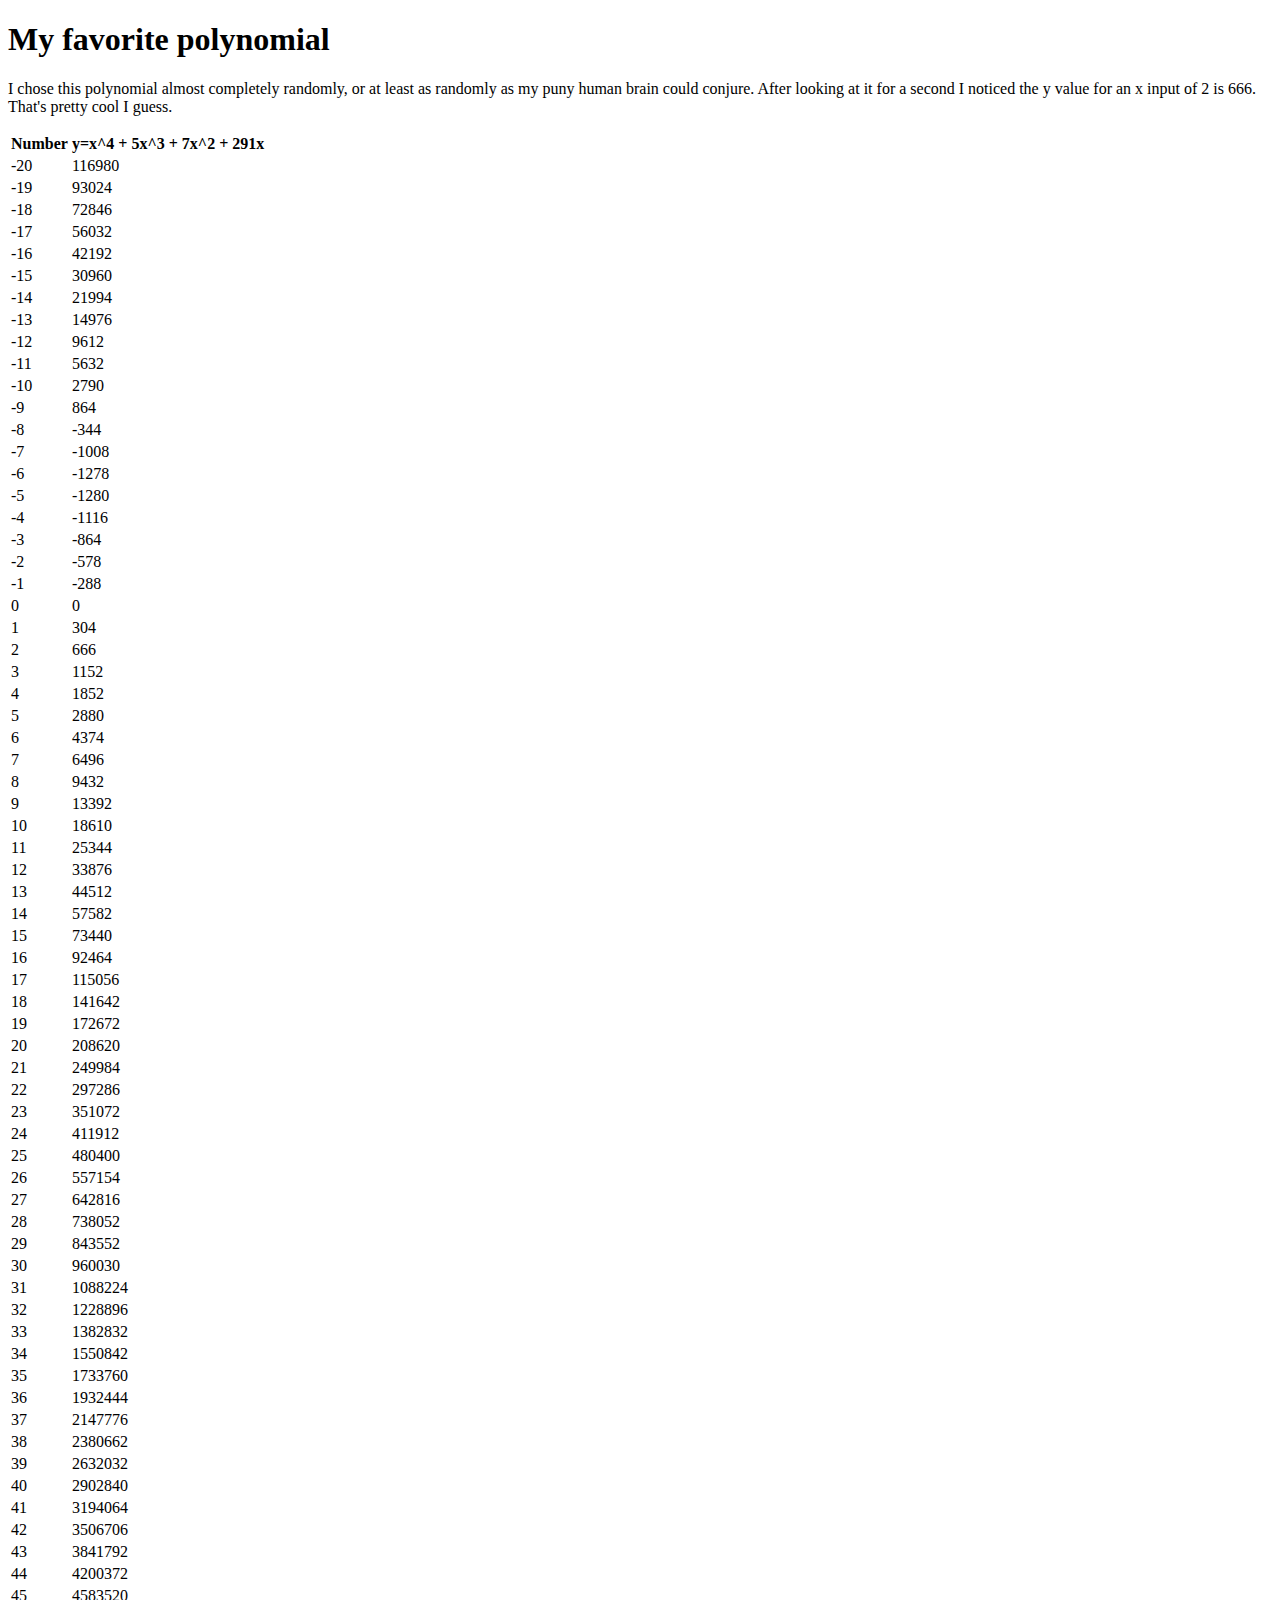
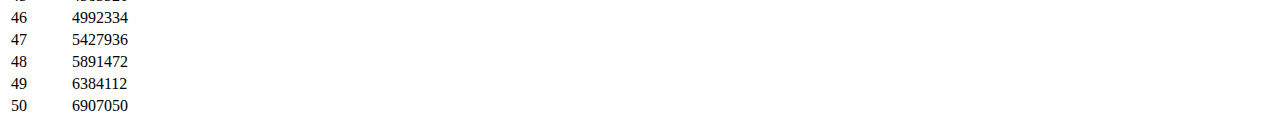
<file: polynomial.html>
<!DOCTYPE html>
  <html>
    <head>
      <title>PolyTable</title>
    </head>
    <body>
      <h1> My favorite polynomial</h1>
      <p>
         I chose this polynomial almost completely randomly, or at least as randomly as my puny human brain could conjure.  After looking at it for a second I noticed the y 
        value for an x input of 2 is 666.  That's pretty cool I guess.
      </p>
       <table>
        <tr><th>Number</th><th>y=x^4 + 5x^3 + 7x^2 + 291x</th></tr>
        <tr><td>-20</td><td>116980</td></tr>
        <tr><td>-19</td><td>93024</td></tr>
        <tr><td>-18</td><td>72846</td></tr>
        <tr><td>-17</td><td>56032</td></tr>
        <tr><td>-16</td><td>42192</td></tr>
        <tr><td>-15</td><td>30960</td></tr>
        <tr><td>-14</td><td>21994</td></tr>
        <tr><td>-13</td><td>14976</td></tr>
        <tr><td>-12</td><td>9612</td></tr>
        <tr><td>-11</td><td>5632</td></tr>
        <tr><td>-10</td><td>2790</td></tr>
        <tr><td>-9</td><td>864</td></tr>
        <tr><td>-8</td><td>-344</td></tr>
        <tr><td>-7</td><td>-1008</td></tr>
        <tr><td>-6</td><td>-1278</td></tr>
        <tr><td>-5</td><td>-1280</td></tr>
        <tr><td>-4</td><td>-1116</td></tr>
        <tr><td>-3</td><td>-864</td></tr>
        <tr><td>-2</td><td>-578</td></tr>
        <tr><td>-1</td><td>-288</td></tr>
        <tr><td>0</td><td>0</td></tr>
        <tr><td>1</td><td>304</td></tr>
        <tr><td>2</td><td>666</td></tr>
        <tr><td>3</td><td>1152</td></tr>
        <tr><td>4</td><td>1852</td></tr>
        <tr><td>5</td><td>2880</td></tr>
        <tr><td>6</td><td>4374</td></tr>
        <tr><td>7</td><td>6496</td></tr>
        <tr><td>8</td><td>9432</td></tr>
        <tr><td>9</td><td>13392</td></tr>
        <tr><td>10</td><td>18610</td></tr>
        <tr><td>11</td><td>25344</td></tr>
        <tr><td>12</td><td>33876</td></tr>
        <tr><td>13</td><td>44512</td></tr>
        <tr><td>14</td><td>57582</td></tr>
        <tr><td>15</td><td>73440</td></tr>
        <tr><td>16</td><td>92464</td></tr>
        <tr><td>17</td><td>115056</td></tr>
        <tr><td>18</td><td>141642</td></tr>
        <tr><td>19</td><td>172672</td></tr>
        <tr><td>20</td><td>208620</td></tr>
        <tr><td>21</td><td>249984</td></tr>
        <tr><td>22</td><td>297286</td></tr>
        <tr><td>23</td><td>351072</td></tr>
        <tr><td>24</td><td>411912</td></tr>
        <tr><td>25</td><td>480400</td></tr>
        <tr><td>26</td><td>557154</td></tr>
        <tr><td>27</td><td>642816</td></tr>
        <tr><td>28</td><td>738052</td></tr>
        <tr><td>29</td><td>843552</td></tr>
        <tr><td>30</td><td>960030</td></tr>
        <tr><td>31</td><td>1088224</td></tr>
        <tr><td>32</td><td>1228896</td></tr>
        <tr><td>33</td><td>1382832</td></tr>
        <tr><td>34</td><td>1550842</td></tr>
        <tr><td>35</td><td>1733760</td></tr>
        <tr><td>36</td><td>1932444</td></tr>
        <tr><td>37</td><td>2147776</td></tr>
        <tr><td>38</td><td>2380662</td></tr>
        <tr><td>39</td><td>2632032</td></tr>
        <tr><td>40</td><td>2902840</td></tr>
        <tr><td>41</td><td>3194064</td></tr>
        <tr><td>42</td><td>3506706</td></tr>
        <tr><td>43</td><td>3841792</td></tr>
        <tr><td>44</td><td>4200372</td></tr>
        <tr><td>45</td><td>4583520</td></tr>
        <tr><td>46</td><td>4992334</td></tr>
        <tr><td>47</td><td>5427936</td></tr>
        <tr><td>48</td><td>5891472</td></tr>
        <tr><td>49</td><td>6384112</td></tr>
        <tr><td>50</td><td>6907050</td></tr>
      </table>
    </body>
  </html>
</file>
